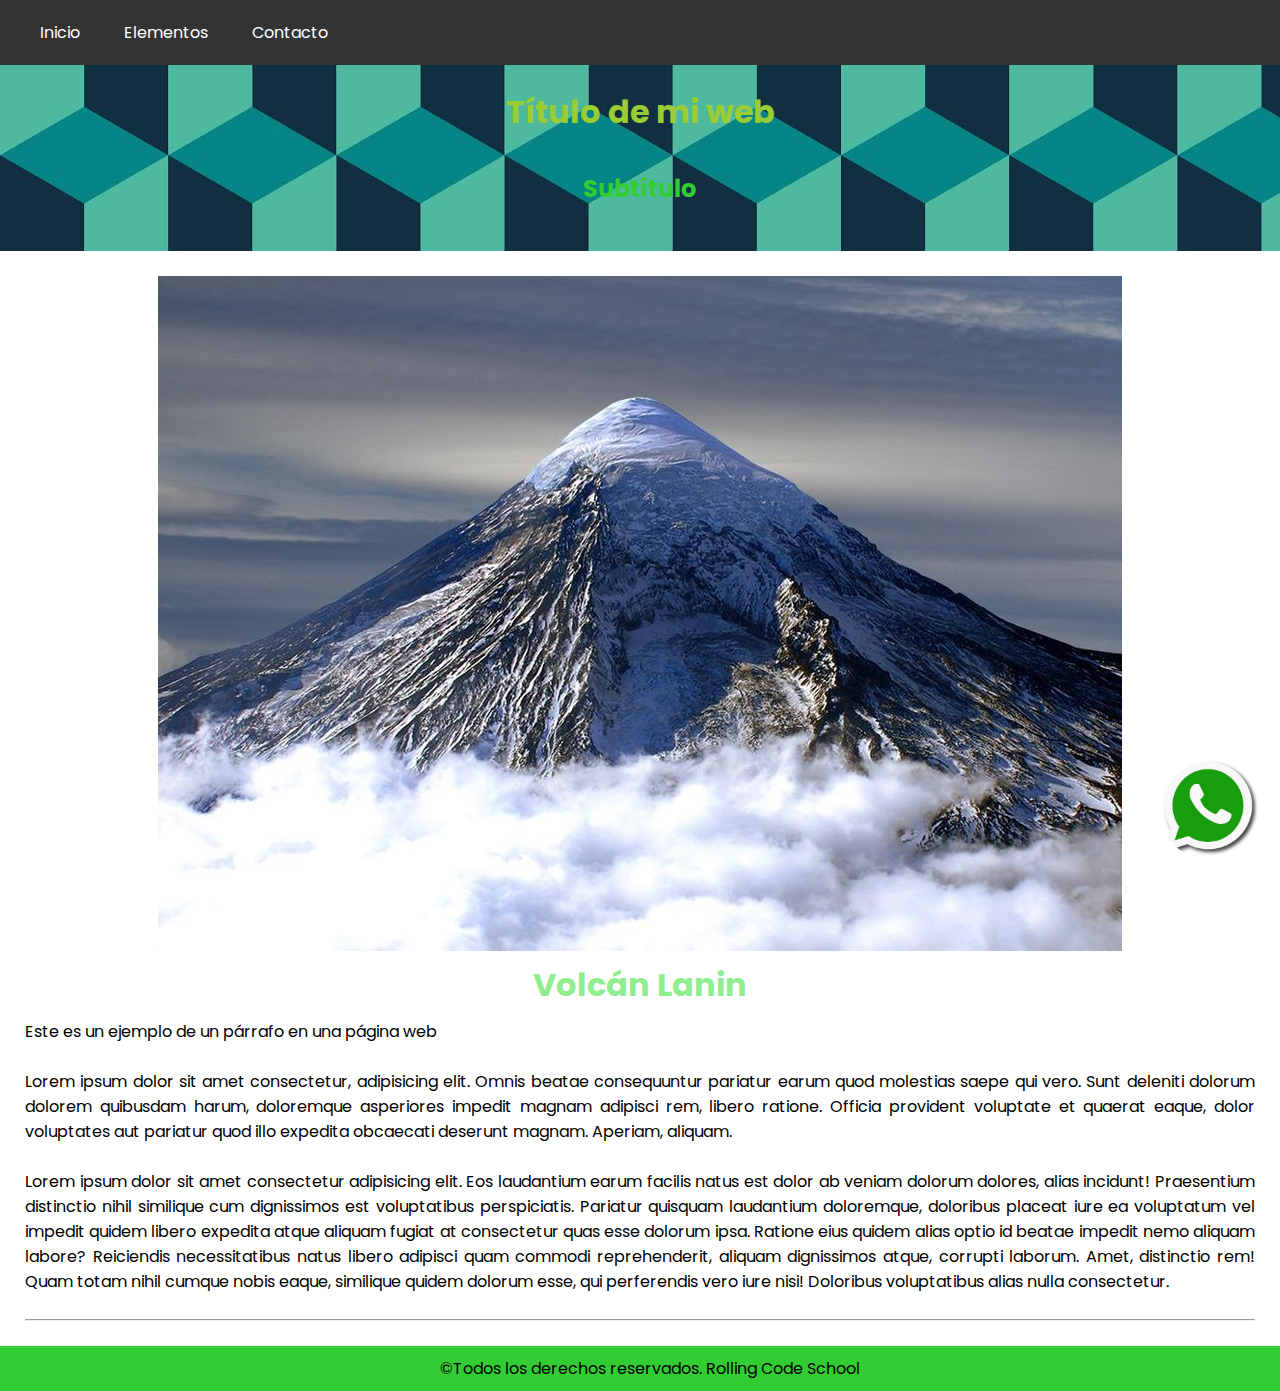
<file: index.html>
<DOCTYPE!html>
    <html lang="es">
    <!-- esto es un comentario, control llave cuadrada cierra -->
    <!-- al agregar espacio lang= atribuimos el idioma de la pagina web, podria ser fr o en etc -->

    <head>
        <!-- aqui va el codigo que no ven los usuarios -->
        <title>Mi pagina web delfi</title>
        <meta charset="UTF-8">
        <!--UTF 8 Es para que el navegador pueda interpretar un juego de carateres dado, en este caso los del español como la ñ o tildes  -->
        <meta name="author" content="Delfina Massa">
        <meta name="description" content="primer practica de html">
        <meta name="keywords" content="html, css, desarrollo">
        <!-- esto sirve para que el navegador identifique nuestra paginas con estas palabras y la arroje cuando un usuario las busque -->
        <link rel="stylesheet" href="css/style.css">
        <link href="https://fonts.googleapis.com/css2?family=Noto+Sans&family=Poppins&display=swap" rel="stylesheet">
    </head>

    <body>
        <!-- aqui va el codigo de mi pagina web, no confundir head con header!! -->
        <header>
            <!-- h  es para los titulos u cuando aumenta el numero disminuye el tamaño-->
            <div id="titulos">
                <h1>Título de mi web</h1>
                <h2>Subtítulo</h2>
                <link href="https://fonts.googleapis.com/css2?family=Noto+Sans&family=Poppins&display=swap" rel="stylesheet">
            </div>
            <nav>
                <a href="index.html">Inicio</a>
                <!-- <a href="http://www.clubandino.org/" target="_blank">Elemntos</a> -->
                <a href="elementos.html">Elementos</a>
                <a href="error404.html">Contacto</a>
                <!-- target blank permite que abra el hipervinculo en otra pestaña, hay otros targets -->
            </nav>
        </header>

        <section class="contenedor">
            <img src="imagenes/lanin.jpg">
            <h1>Volcán Lanin</h1>
            <p>Este es un ejemplo de un párrafo en una página web</p>
            <br>
            <!--  lorem sirve para probar como quedaria un parrafo de cantidad x de caracteres, lorem100, lorem59 etc, si quisier hacer un texto de verdad lo pongo en p-->
            <p>Lorem ipsum dolor sit amet consectetur, adipisicing elit. Omnis beatae consequuntur pariatur earum quod
                molestias saepe qui vero. Sunt deleniti dolorum dolorem quibusdam harum, doloremque asperiores impedit
                magnam adipisci rem, libero ratione. Officia provident voluptate et quaerat eaque, dolor voluptates aut
                pariatur quod illo expedita obcaecati deserunt magnam. Aperiam, aliquam.
            </p>
            <br>
            <p>Lorem ipsum dolor sit amet consectetur adipisicing elit. Eos laudantium earum facilis natus est dolor ab veniam dolorum dolores, alias incidunt! Praesentium distinctio nihil similique cum dignissimos est voluptatibus perspiciatis. Pariatur quisquam laudantium doloremque, doloribus placeat iure ea voluptatum vel impedit quidem libero expedita atque aliquam fugiat at consectetur quas esse dolorum ipsa. Ratione eius quidem alias optio id beatae impedit nemo aliquam labore? Reiciendis necessitatibus natus libero adipisci quam commodi reprehenderit, aliquam dignissimos atque, corrupti laborum. Amet, distinctio rem! Quam totam nihil cumque nobis eaque, similique quidem dolorum esse, qui perferendis vero iure nisi! Doloribus voluptatibus alias nulla consectetur.</p>
            <br>
            <hr>
            <!-- hr es para la linea al final -->
        </section> 

        <div id="whatsapp">
                <img src="imagenes/whatsapp-logo-icone-1.png">
        </div>

        <footer>
            <p>&copy;Todos los derechos reservados. Rolling Code School</p>
            <!-- &copy; es para el loguito de copyright -->
        </footer>
    </body>

    </html>
</file>
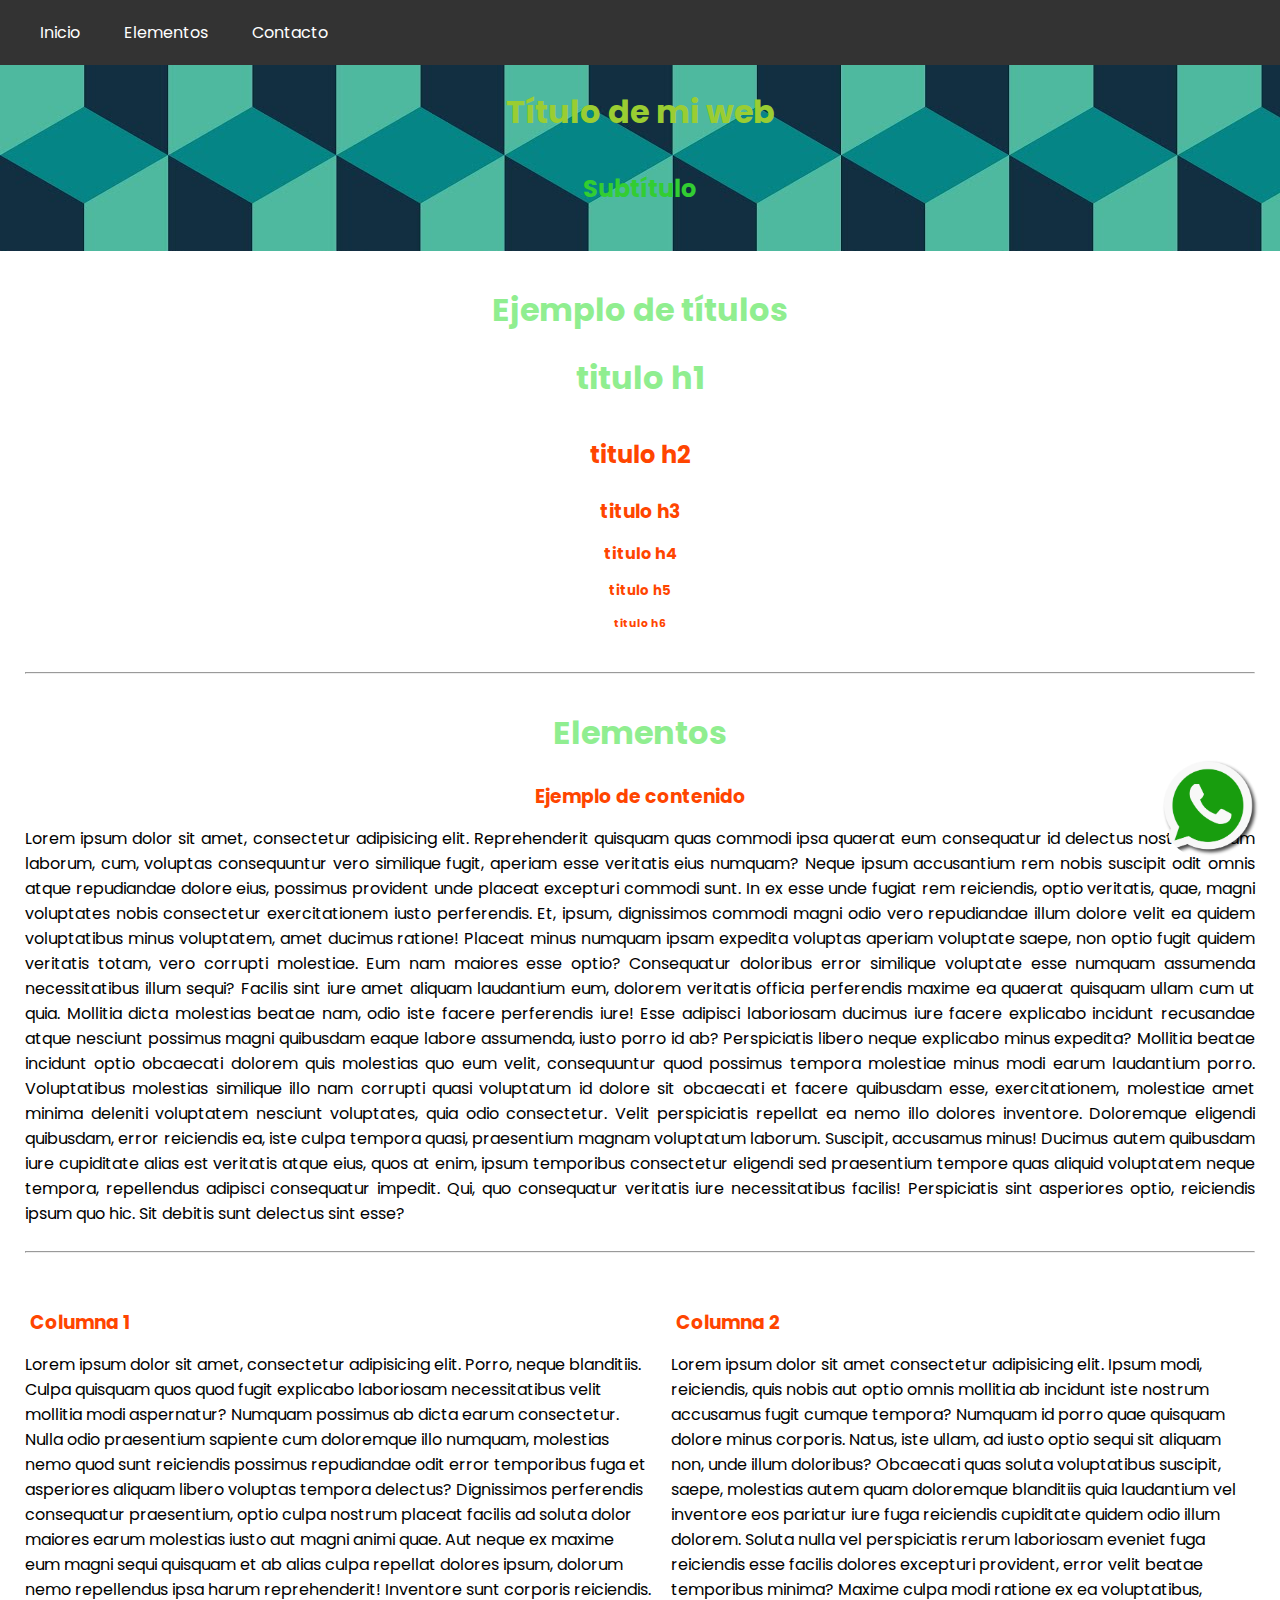
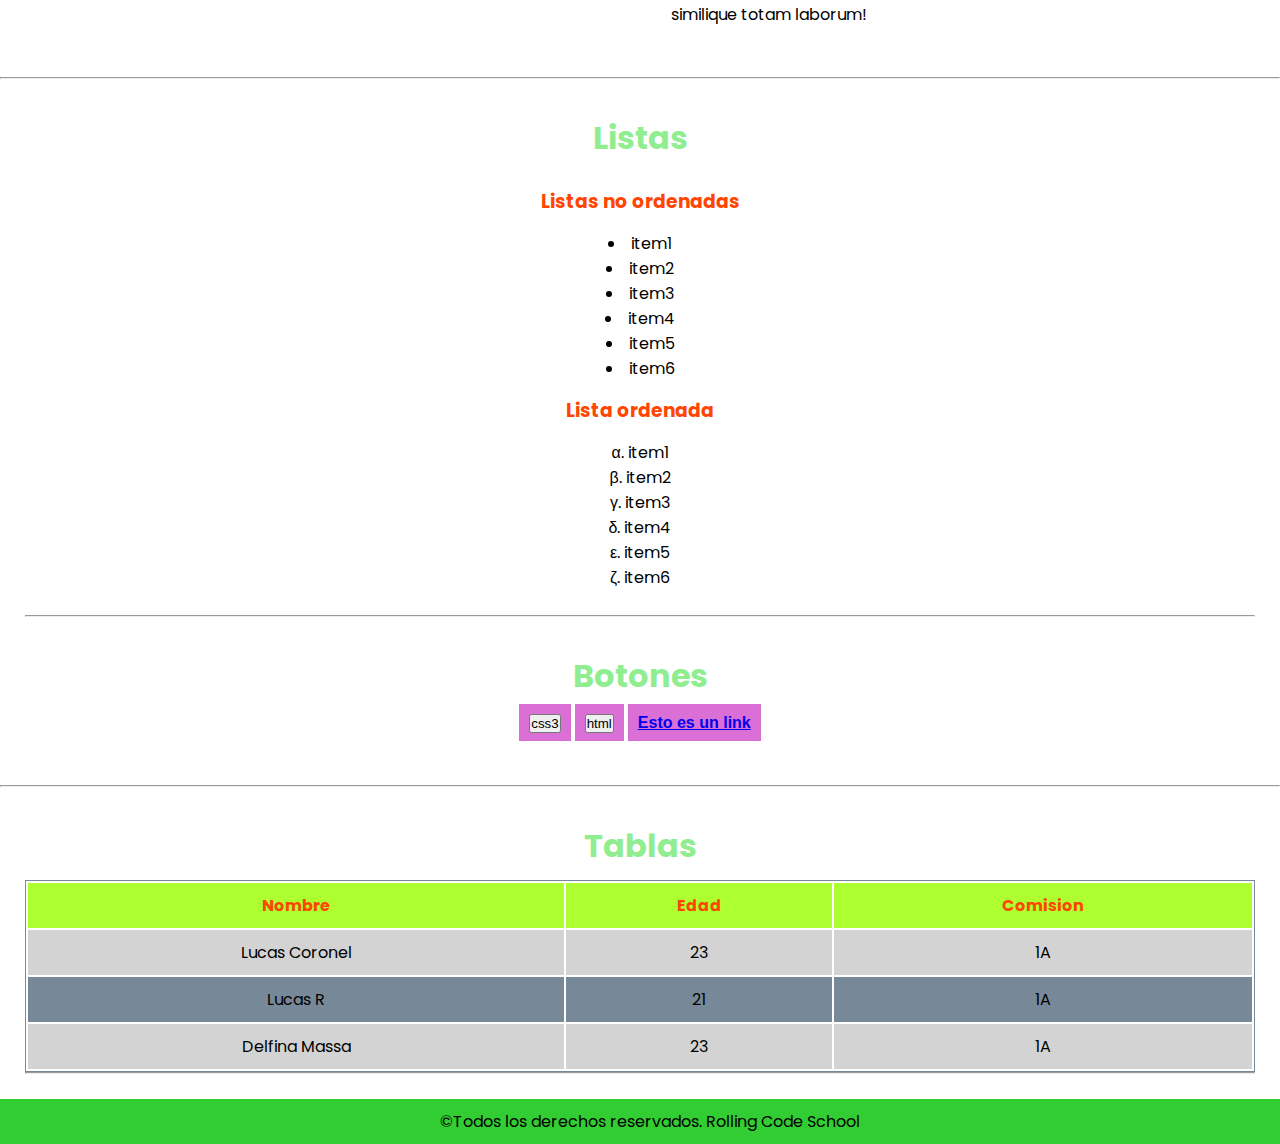
<file: elementos.html>
<!DOCTYPE html>
<html lang="en">

<head>
    <title>Mi pagina web delfi</title>
    <meta charset="UTF-8">
    <!--UTF 8 Es para que el navegador pueda interpretar un juego de carateres dado, en este caso los del español como la ñ o tildes  -->
    <meta name="author" content="Delfina Massa">
    <meta name="description" content="primer practica de html">
    <meta name="keywords" content="html, css, desarrollo">
    <!-- esto sirve para que el navegador identifique nuestra paginas con estas palabras y la arroje cuando un usuario las busque -->
    <link rel="stylesheet" href="css/style.css">
    <link href="https://fonts.googleapis.com/css2?family=Noto+Sans&family=Poppins&display=swap" rel="stylesheet">
</head>

<body>
    <header>
        <!-- h  es para los titulos u cuando aumenta el numero disminuye el tamaño-->
        <div id="titulos">
            <h1>Título de mi web</h1>
            <h2>Subtítulo</h2>
        </div>
        <nav>
            <a href="index.html">Inicio</a>
            <!-- <a href="http://www.clubandino.org/" target="_blank">Elemntos</a> -->
            <a href="elementos.html">Elementos</a>
            <a href="error404.html">Contacto</a>
            <!-- target blank permite que abra el hipervinculo en otra pestaña, hay otros targets -->
        </nav>
    </header>

    <section class="contenedor">
        <h1>Ejemplo de títulos</h1>
        <article>
            <h1>titulo h1</h1>
            <h2>titulo h2</h2>
            <h3>titulo h3</h3>
            <h4>titulo h4</h4>
            <h5>titulo h5</h5>
            <h6>titulo h6</h6>
        </article>
        <br>
        <hr>
    </section>

    <section class="contenedor">
        <h1>Elementos</h1>
        <h3>Ejemplo de contenido</h3>
        <p>Lorem ipsum dolor sit amet, consectetur adipisicing elit. Reprehenderit quisquam quas commodi ipsa quaerat
            eum consequatur id delectus nostrum quam laborum, cum, voluptas consequuntur vero similique fugit, aperiam
            esse veritatis eius numquam? Neque ipsum accusantium rem nobis suscipit odit omnis atque repudiandae dolore
            eius, possimus provident unde placeat excepturi commodi sunt. In ex esse unde fugiat rem reiciendis, optio
            veritatis, quae, magni voluptates nobis consectetur exercitationem iusto perferendis. Et, ipsum, dignissimos
            commodi magni odio vero repudiandae illum dolore velit ea quidem voluptatibus minus voluptatem, amet ducimus
            ratione! Placeat minus numquam ipsam expedita voluptas aperiam voluptate saepe, non optio fugit quidem
            veritatis totam, vero corrupti molestiae. Eum nam maiores esse optio? Consequatur doloribus error similique
            voluptate esse numquam assumenda necessitatibus illum sequi? Facilis sint iure amet aliquam laudantium eum,
            dolorem veritatis officia perferendis maxime ea quaerat quisquam ullam cum ut quia. Mollitia dicta molestias
            beatae nam, odio iste facere perferendis iure! Esse adipisci laboriosam ducimus iure facere explicabo
            incidunt recusandae atque nesciunt possimus magni quibusdam eaque labore assumenda, iusto porro id ab?
            Perspiciatis libero neque explicabo minus expedita? Mollitia beatae incidunt optio obcaecati dolorem quis
            molestias quo eum velit, consequuntur quod possimus tempora molestiae minus modi earum laudantium porro.
            Voluptatibus molestias similique illo nam corrupti quasi voluptatum id dolore sit obcaecati et facere
            quibusdam esse, exercitationem, molestiae amet minima deleniti voluptatem nesciunt voluptates, quia odio
            consectetur. Velit perspiciatis repellat ea nemo illo dolores inventore. Doloremque eligendi quibusdam,
            error reiciendis ea, iste culpa tempora quasi, praesentium magnam voluptatum laborum. Suscipit, accusamus
            minus! Ducimus autem quibusdam iure cupiditate alias est veritatis atque eius, quos at enim, ipsum
            temporibus consectetur eligendi sed praesentium tempore quas aliquid voluptatem neque tempora, repellendus
            adipisci consequatur impedit. Qui, quo consequatur veritatis iure necessitatibus facilis! Perspiciatis sint
            asperiores optio, reiciendis ipsum quo hic. Sit debitis sunt delectus sint esse?</p>
        <br>
        <hr>
    </section>

    <div class="row">
        <div>
            <h3>Columna 1</h3>
            <p>Lorem ipsum dolor sit amet, consectetur adipisicing elit. Porro, neque blanditiis. Culpa quisquam quos
                quod fugit explicabo laboriosam necessitatibus velit mollitia modi aspernatur? Numquam possimus ab dicta
                earum consectetur. Nulla odio praesentium sapiente cum doloremque illo numquam, molestias nemo quod sunt
                reiciendis possimus repudiandae odit error temporibus fuga et asperiores aliquam libero voluptas tempora
                delectus? Dignissimos perferendis consequatur praesentium, optio culpa nostrum placeat facilis ad soluta
                dolor maiores earum molestias iusto aut magni animi quae. Aut neque ex maxime eum magni sequi quisquam
                et ab alias culpa repellat dolores ipsum, dolorum nemo repellendus ipsa harum reprehenderit! Inventore
                sunt corporis reiciendis.
            </p>
        </div>
        <div>
            <h3>Columna 2</h3>
            <p>Lorem ipsum dolor sit amet consectetur adipisicing elit. Ipsum modi, reiciendis, quis nobis aut optio
                omnis mollitia ab incidunt iste nostrum accusamus fugit cumque tempora? Numquam id porro quae quisquam
                dolore minus corporis. Natus, iste ullam, ad iusto optio sequi sit aliquam non, unde illum doloribus?
                Obcaecati quas soluta voluptatibus suscipit, saepe, molestias autem quam doloremque blanditiis quia
                laudantium vel inventore eos pariatur iure fuga reiciendis cupiditate quidem odio illum dolorem. Soluta
                nulla vel perspiciatis rerum laboriosam eveniet fuga reiciendis esse facilis dolores excepturi
                provident, error velit beatae temporibus minima? Maxime culpa modi ratione ex ea voluptatibus, similique
                totam laborum!</p>

        </div>
    </div>
    <br>
    <hr>

    <section class="contenedor">
        <h1>Listas</h1>
        <h3>Listas no ordenadas</h3>
        <ul>
            <!-- ul, unordered list, es para listas no ordenadas, crea una "cajita" con viñetas, li es para cada item de la lista -->
            <li>item1</li>
            <li>item2</li>
            <li>item3</li>
            <li>item4</li>
            <li>item5</li>
            <li>item6</li>
        </ul>

        <h3>Lista ordenada</h3>
        <!-- ol, ordered list es para hacer una lista que en lugar de viñetas este numerada -->
        <ol>
            <li>item1</li>
            <li>item2</li>
            <li>item3</li>
            <li>item4</li>
            <li>item5</li>
            <li>item6</li>
        </ol>
        <br>
        <hr>
    </section>

    <section class="contenedor">
        <div id="botones">
            <h1>Botones</h1>
            <a><button>css3</button></a>
            <a><button>html</button></a>
            <a href="#">Esto es un link</a>
        </div>
    </section>
    <br>
    <hr>

    <section class="contenedor">
        <h1>Tablas</h1>
        <table>
            <thead>
                <!-- th de table head -->
                <tr>
                    <th>Nombre</th>
                    <th>Edad</th>
                    <th>Comision</th>
                </tr>
            </thead>
            <tbody>
                <tr>
                    <td>Lucas Coronel</td>
                    <td>23</td>
                    <td>1A</td>
                </tr>
                <tr>
                    <td>Lucas R</td>
                    <td>21</td>
                    <td>1A</td>
                </tr>
                <tr>
                    <td>Delfina Massa</td>
                    <td>23</td>
                    <td>1A</td>
                </tr>
            </tbody>
        </table>
        <hr>
    </section>

    <div id="whatsapp">
        <img src="imagenes/whatsapp-logo-icone-1.png">
    </div>

    <footer>
        <p>&copy;Todos los derechos reservados. Rolling Code School</p>
        <!-- &copy; es para el loguito de copyright -->
    </footer>

</body>

</html>
</file>
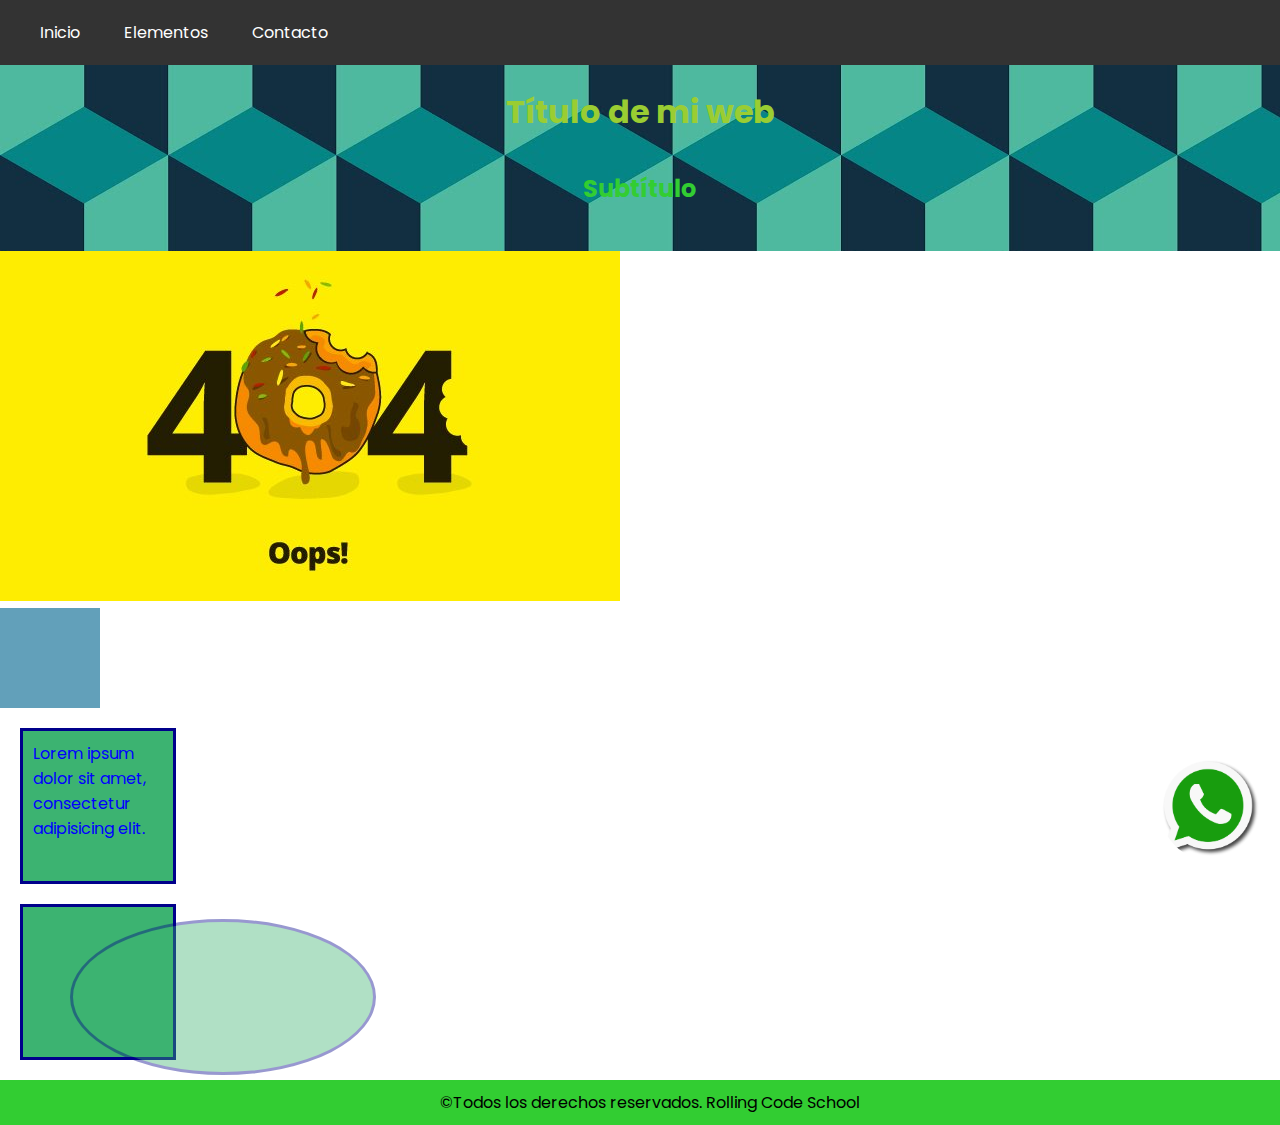
<file: error404.html>
<!DOCTYPE html>
<html lang="es">
<head>
    <title>Mi pagina web delfi</title>
    <meta charset="UTF-8">
     <!--UTF 8 Es para que el navegador pueda interpretar un juego de carateres dado, en este caso los del español como la ñ o tildes  -->
     <meta name="author" content="Delfina Massa">
     <meta name="description" content="primer practica de html">
     <meta name="keywords" content="html, css, desarrollo">
     <!-- esto sirve para que el navegador identifique nuestra paginas con estas palabras y la arroje cuando un usuario las busque -->
     <link rel= "stylesheet" href="css/style.css">
     <link href="https://fonts.googleapis.com/css2?family=Noto+Sans&family=Poppins&display=swap" rel="stylesheet">
</head>
<body>
    <header>
        <nav>
            <a href="index.html">Inicio</a>
            <!-- <a href="http://www.clubandino.org/" target="_blank">Elemntos</a> -->
            <a href="elementos.html">Elementos</a>
            <a href="error404.html">Contacto</a>
            <!-- target blank permite que abra el hipervinculo en otra pestaña, hay otros targets -->
        </nav>
        <div id="titulos">
            <h1>Título de mi web</h1>
            <h2>Subtítulo</h2>
        </div>
        <!-- h  es para los titulos u cuando aumenta el numero disminuye el tamaño-->
        
        
    </header>
    <div>
        <img src="imagenes/error404.jpg" alt="no se puede cargar imagen">
    </div>
    <div id="caja"></div>
    <div class="grupo">
        <p id="parrafo">Lorem ipsum dolor sit amet, consectetur adipisicing elit.
        </p>
    </div>
    <div class="ancestro">
        <div class="grupo borde"></div>
    <!-- si hago espacio y agrego otra clase, esta se anida denttro de la anterior -->
    </div>
    
    <div class="grupo caja3"></div>
    <div id="whatsapp">
        <img src="imagenes/whatsapp-logo-icone-1.png">
     </div>
    <footer>
        <p>&copy;Todos los derechos reservados. Rolling Code School</p>
        <!-- &copy; es para el loguito de copyright -->
    </footer>
    
</body>
</html>
</file>
<file: css/style.css>
/*esto es un comentario en stylesheet*/
/* selector universal */
*{
    margin: 0px;
    padding: 0px;
}

/* tambien se abre con control y llave cuadrada que cierra, selector de etiqueta es h1 */
body{
    font-family: 'Poppins', sans-serif;
}

/* selector de etiqueta */
h1{
    color: lightgreen;
    padding: 10px;
}
h2{
    padding: 10px;
}

/* selector de id para diferenciar cual de todos los divs quiero trabajar */
#titulos{
    padding: 20px;
    text-align: center;
    color: lightgreen;
    font-family: Arial, Helvetica, sans-serif;
    margin-top: 58px;
    font-family: 'Poppins', sans-serif;  
}
/* Titulos */
h2,h3,h4,h5,h6{
    margin: 15px;
    color: orangered;
}
header h1{
    color: yellowgreen;
}
header h2{
    color: limegreen;
}

/* error404 */
#caja{
    width: 100px;
    height: 100px;
    background-color: #62A0BA;
    /* aqui hay un color hexadecimal cuyo nombre encontre en una paleta hexadec que encontre en google */
}
#parrafo{
    color:blue;
    border: 4px;
    padding: 10px;
}
/* selector de clase, llamo a todos los divs de la class grupo y se modifican por igual */
.grupo{
    width: 150px;
    height: 150px;
    background-color: mediumseagreen;
    border: 3px solid darkblue ;
    margin: 20px;
}
.borde{
    width: 300px!important;
    /* important sirve para definir prioridad, por ej, a las cajas le di primero ancho de 150 y luego de 300, con important le digo cual usar, igual no es una buena clase, se es redundante debido a un mal uso de las clases */
    border-radius: 50%;
    position: absolute;
    top: -5px;
    left: 50px;
    z-index: 2;
    opacity: 40%;
}
.caja3{
    position: relative;
    z-index: 1;
}
.ancestro{
    position: relative;
}
/* fin de error404 */


nav{
    background-color: #333;
    padding: 20px;
    position: fixed;
    width: 100%;
    top: 0;
    left: 0;
    z-index: 2;
}
nav a{
    color: white;
    text-decoration: none;
    padding: 20px;
   
}
nav a:hover {
    background-color: orangered;
}

header {
    /* background-color: darkcyan ; */
    background: url(/imagenes/maxresdefault.jpg);
}

footer{
    background-color: limegreen;
    padding: 10px;
    text-align: center;
    width: 100%;   
}

/* Estilo del contenedor */
.contenedor{
    margin: 25px;
    text-align: center;
}
.contenedor p{
    text-align: justify;
}



/* Listas */
ul{
    list-style: inside;
}
ol{
    list-style-position: inside;
    list-style-type: lower-greek;
}

/* Tabla */
 table{
   width: 100%;
   border: 1px solid lightslategray
}
th{
    color: orangered;
    padding: 10px;
    background-color: greenyellow;
}
td{
    padding:  10px;
}
/* Seleccionar filas impares */
tbody  tr:nth-child(2n+1){
    background-color: lightgrey;
}
/* Seleccionar filas pares */
tbody  tr:nth-child(2n){
    background-color: lightslategrey;
}


/* Columnas flexibles */
.row{
    display: flex;
    padding: 15px;
}
.row p{
    margin:10px;
}

#botones a{
    padding: 10px;
    background-color: orchid;
    border: 0;
    font-size: medium;
    font-weight: bold;
    font-family: Arial, Helvetica, sans-serif; 
}
#botones a:hover{
    background-color: purple;
}

#whatsapp img{
   width: 100px;
   position: fixed;
   z-index: 9;
   bottom: 40px;
   right: 20px;
   border-radius: 50%;
}
</file>
